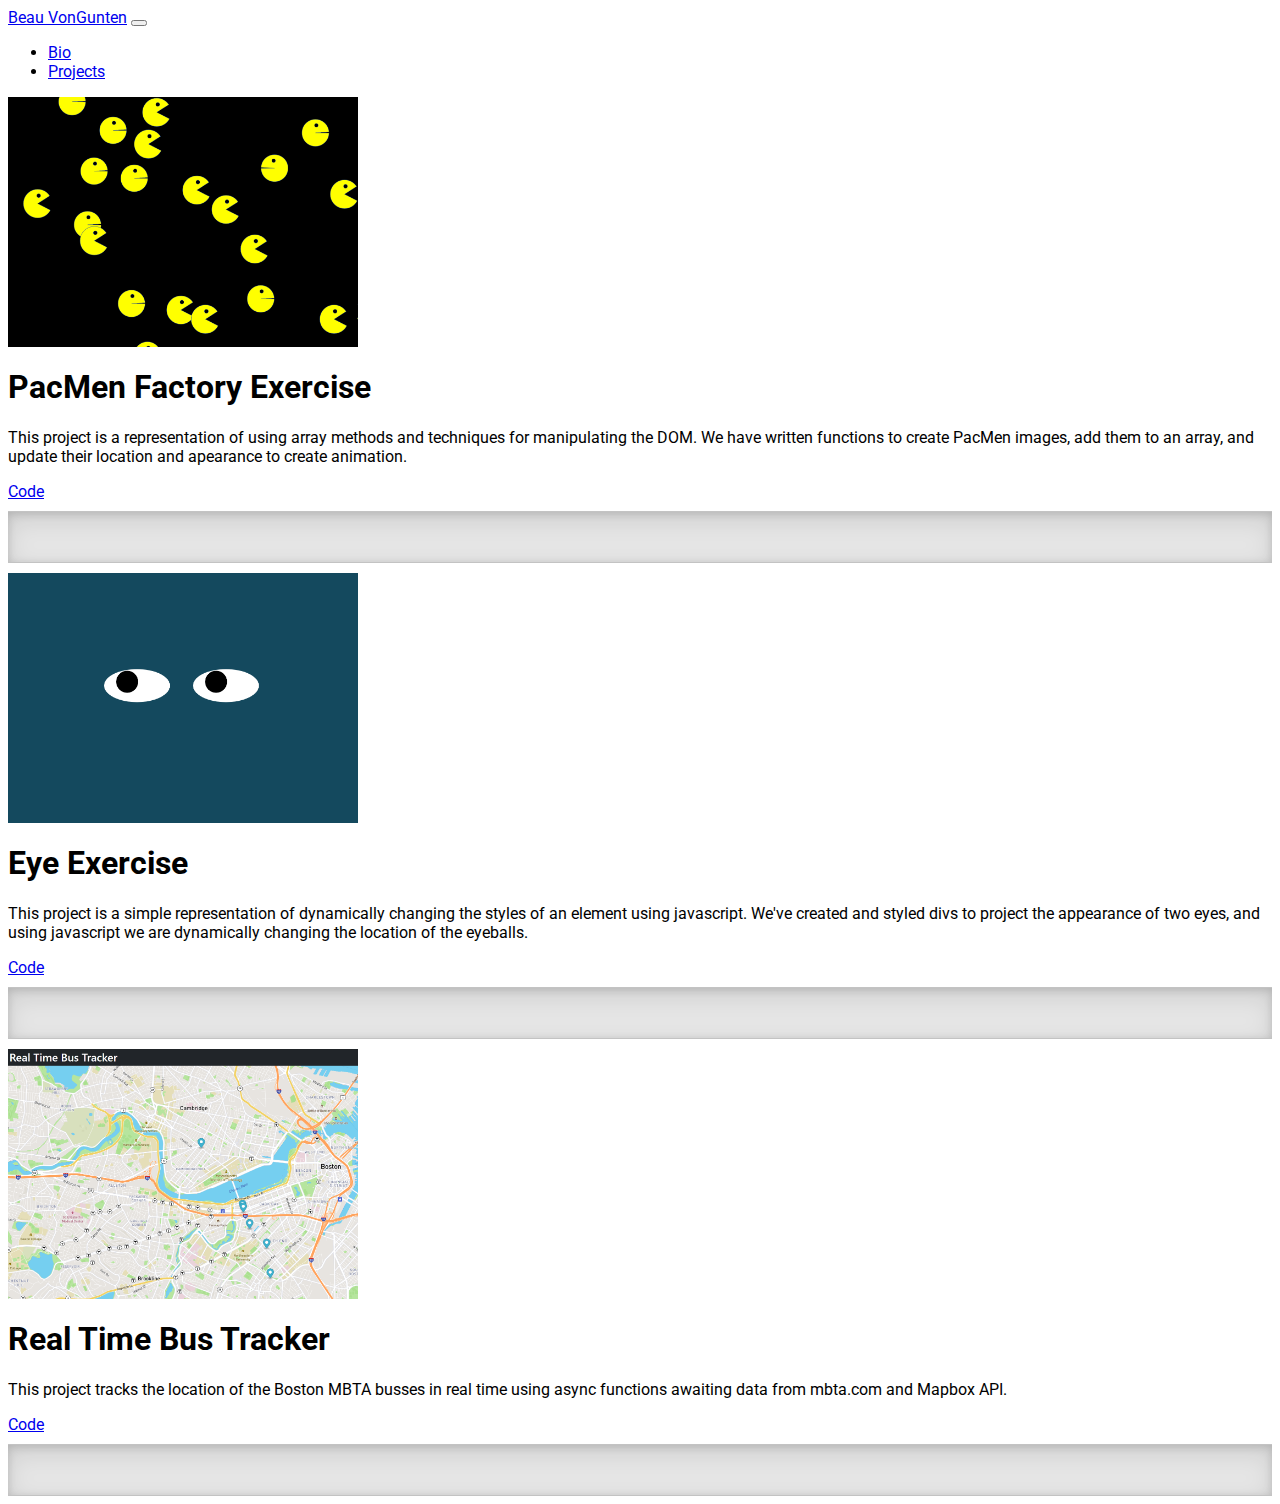
<file: projects.html>
<html>
    <head>
    <link href="https://cdn.jsdelivr.net/npm/bootstrap@5.3.0-alpha1/dist/css/bootstrap.min.css" rel="stylesheet" integrity="sha384-GLhlTQ8iRABdZLl6O3oVMWSktQOp6b7In1Zl3/Jr59b6EGGoI1aFkw7cmDA6j6gD" crossorigin="anonymous">
    <link href="./styles.css" rel="stylesheet">
    <link rel="preconnect" href="https://fonts.googleapis.com">
    <link rel="preconnect" href="https://fonts.gstatic.com" crossorigin>
    <link href="https://fonts.googleapis.com/css2?family=Roboto:wght@500&display=swap" rel="stylesheet">
    <script src="https://cdn.jsdelivr.net/npm/bootstrap@5.3.0-alpha1/dist/js/bootstrap.bundle.min.js" integrity="sha384-w76AqPfDkMBDXo30jS1Sgez6pr3x5MlQ1ZAGC+nuZB+EYdgRZgiwxhTBTkF7CXvN" crossorigin="anonymous"></script>
    <title>Projects</title>
  </head>
    <body>
<nav class="navbar navbar-expand-lg bg-body-tertiary" data-bs-theme="dark">
  <div class="container-fluid">
    <a class="navbar-brand" href="./index.html">Beau VonGunten</a>
    <button class="navbar-toggler" type="button" data-bs-toggle="collapse" data-bs-target="#navbarSupportedContent" aria-controls="navbarSupportedContent" aria-expanded="false" aria-label="Toggle navigation">
      <span class="navbar-toggler-icon"></span>
    </button>
    <div class="collapse navbar-collapse" id="navbarSupportedContent">
      <ul class="navbar-nav me-auto mb-2 mb-lg-0">
        <li class="nav-item">
          <a class="nav-link" href="./index.html">Bio</a>
        </li>
        <li class="nav-item">
          <a class="nav-link active" aria-current="page" href="#">Projects</a>
        </li>
      </ul>
    </div>
  </div>
</nav>
<main class = "projects">
  <div class="container col-xxl-8 px-4 py-5">
    <div class="row flex-lg-row-reverse align-items-center g-5 py-5">
      <div class="col-10 col-sm-8 col-lg-6">
        <img src="./images/pacs.png" class="d-block mx-lg-auto img-fluid" alt="Bootstrap Themes" width="350px" height="250px" loading="lazy">
      </div>
      <div class="col-lg-6">
        <h1 class="display-5 fw-bold lh-1 mb-3">PacMen Factory Exercise</h1>
        <p class="lead">This project is a representation of using array methods and techniques for manipulating the DOM. 
          We have written functions to create PacMen images, add them to an array, and update their location and apearance to create animation.</p>
        <div class="d-grid gap-2 d-md-flex justify-content-md-start">
          <a href="https://github.com/bjvong/PacMenExercise" target="_blank" class="btn btn-primary btn-lg px-4 me-md-2">Code</a>
        </div>
      </div>
    </div>
  </div>
  <div class="b-example-divider"></div>
  <div class="container col-xxl-8 px-4 py-5">
    <div class="row flex-lg-row-reverse align-items-center g-5 py-5">
      <div class="col-10 col-sm-8 col-lg-6">
        <img src="./images/eyes.png" class="d-block mx-lg-auto img-fluid" alt="Bootstrap Themes" width="350px" height="250px" loading="lazy">
      </div>
      <div class="col-lg-6">
        <h1 class="display-5 fw-bold lh-1 mb-3">Eye Exercise</h1>
        <p class="lead">This project is a simple representation of dynamically changing the styles of an element using javascript. 
        We've created and styled divs to project the appearance of two eyes, and using javascript we are dynamically changing the location of the eyeballs.</p>
        <div class="d-grid gap-2 d-md-flex justify-content-md-start">
          <a href="https://github.com/bjvong/EyeExercise" target="_blank" class="btn btn-primary btn-lg px-4 me-md-2">Code</a>
          
        </div>
      </div>
    </div>
  </div>
  <div class="b-example-divider"></div>
  <div class="container col-xxl-8 px-4 py-5">
    <div class="row flex-lg-row-reverse align-items-center g-5 py-5">
      <div class="col-10 col-sm-8 col-lg-6">
        <img src="./images/bus.png" class="d-block mx-lg-auto img-fluid" alt="Bootstrap Themes" width="350px" height="250px" loading="lazy">
      </div>
      <div class="col-lg-6">
        <h1 class="display-5 fw-bold lh-1 mb-3">Real Time Bus Tracker</h1>
        <p class="lead">This project tracks the location of the Boston MBTA busses in real time using async functions awaiting data from mbta.com and Mapbox API.</p>
        <div class="d-grid gap-2 d-md-flex justify-content-md-start">
          <a href="https://github.com/bjvong/RealTimeBusTracker" target="_blank" class="btn btn-primary btn-lg px-4 me-md-2">Code</a>
        </div>
      </div>
    </div>
  </div>
  <div class="b-example-divider"></div>
</main>
    </body>


    </html>
</file>
<file: styles.css>
body{
    font-family: 'Roboto', sans-serif;
}

.projects{
    display:grid;
    grid-template-columns: 20px, 1fr;
    grid-template-rows: 1fr;
    gap: 10px;
}

.landing{
    display:grid;
    grid-template-columns: 20px, 1fr;
    grid-template-rows: 1fr;
    gap: 10px;
}

.video{
    padding-bottom: 40px;
}

.b-example-divider {
    height: 50px;
    background-color: rgba(0, 0, 0, .1);
    border: solid rgba(0, 0, 0, .15);
    border-width: 1px 0;
    box-shadow: inset 0 .5em 1.5em rgba(0, 0, 0, .1), inset 0 .125em .5em rgba(0, 0, 0, .15);
  }
</file>
